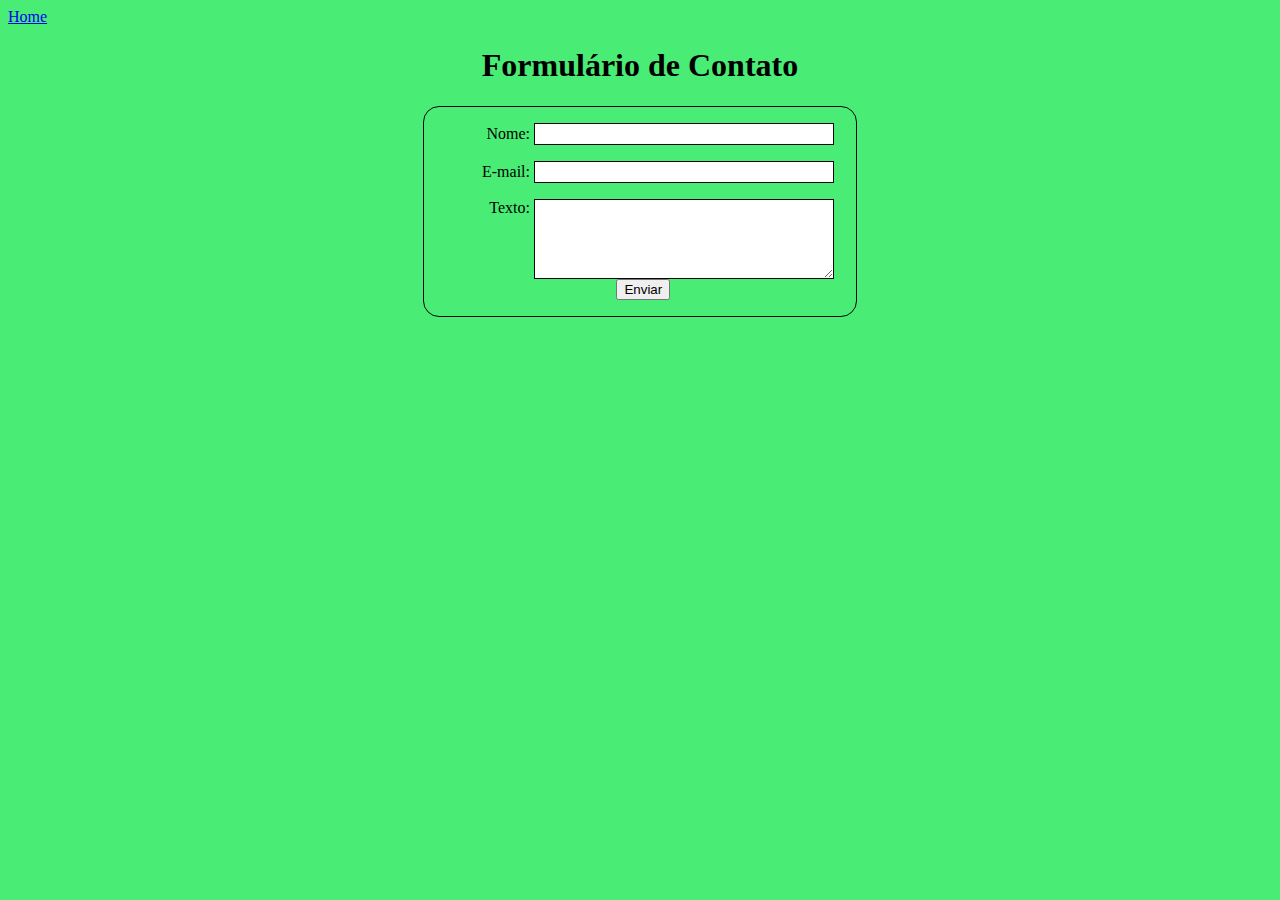
<file: contato.html>
<!DOCTYPE html>
<html lang="en">
<head>
    <meta charset="UTF-8">
    <meta http-equiv="X-UA-Compatible" content="IE=edge">
    <meta name="viewport" content="width=device-width, initial-scale=1.0">
    <title>Document</title>
</head>
<body>
        <div>  
            <a href="file:///C:/Users/ALUNO/Desktop/portifoliodefinitivo/index.html">Home</a>
        </div>
    <h1><center>Formulário de Contato</center></h1>
    <p><body>
        <form action="/formulario-contato" method="post">
            <div>
                <label for="nome">Nome:</label>
                <input type="texto" id="nome" name="nome_usuario">
            </div>
            <div>
                <label for="email">E-mail:</label>
                <input type="email" id="email" name="email_usuario">
            </div>
            <div>
                <label for="texto">Texto:</label>
                <textarea id="texto" name="texto_usuario"></textarea>
               

            </div>
           <center><button>Enviar</button></center>
        </form> 
        <div class="button">
           
          </div>
            
          <style>
            form {
     
      margin: 0 auto;
      width: 400px;
    
      padding: 1em;
      border: 1px solid rgb(8, 7, 7);
      border-radius: 1em;
    }
    
    form div + div {
      margin-top: 1em;
    }
    
    label {
     
      display: inline-block;
      width: 90px;
      text-align: right;
    }
    
    input, textarea {
     
      font: 1em sans-serif;
    
      width: 300px;
      box-sizing: border-box;
    
      border: 1px solid rgb(9, 8, 8);
    }
    
    input:focus, textarea:focus {
     
      border-color: #000;
    }
    
    textarea {
      vertical-align: top;
    
      height: 5em;
    }
    
    .button {
     
      padding-left: 90px;
    }
    
    button {
      margin-left: .5em;
    }
    
    body {
        background-color: rgb(73, 237, 117);
    }
        </style>
    </p>
    
</body>
</html>
</file>
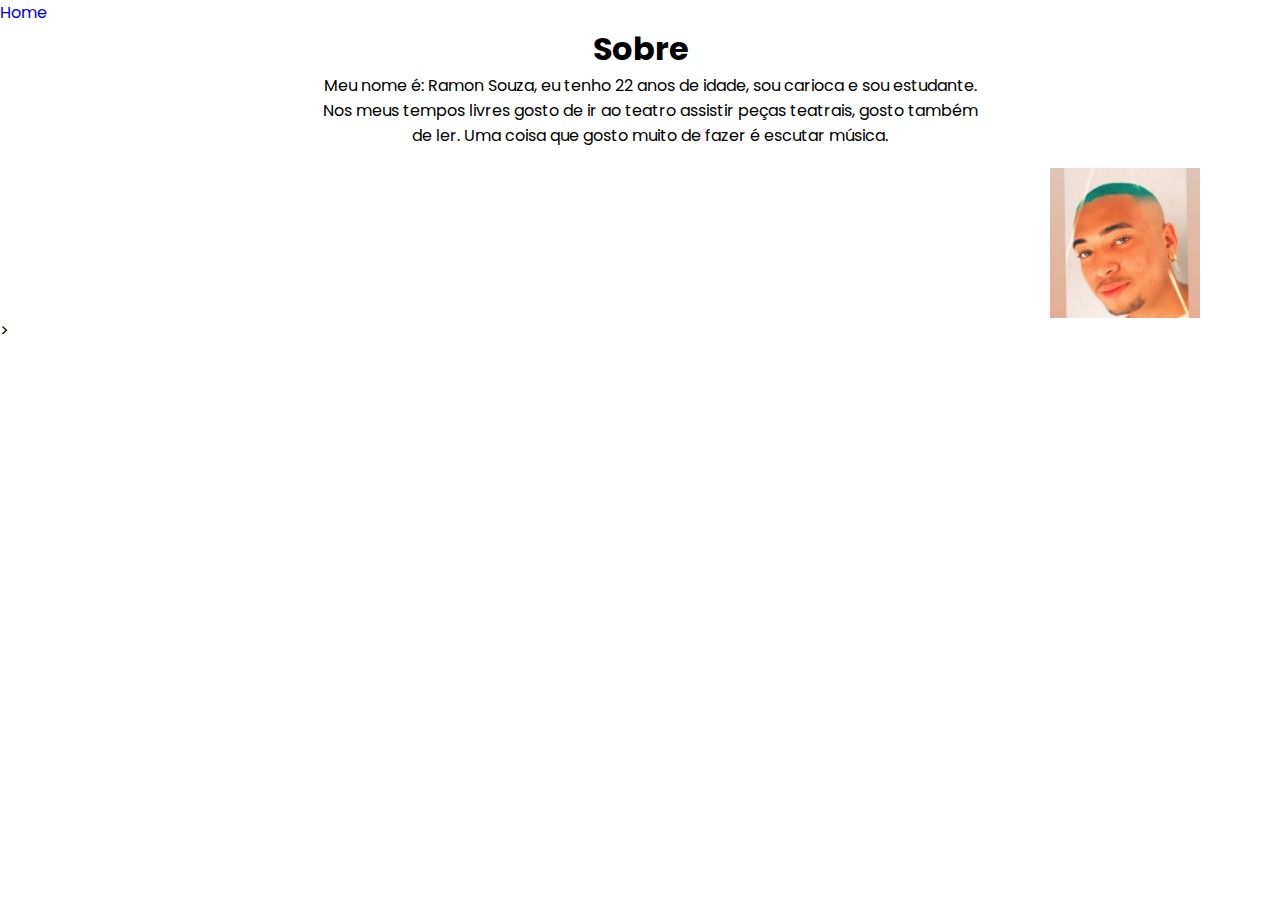
<file: sobre.html>
<!DOCTYPE html>
<html lang="en">
<head>
    <meta charset="UTF-8">
    <meta http-equiv="X-UA-Compatible" content="IE=edge">
    <meta name="viewport" content="width=device-width, initial-scale=1.0">
    <link rel="stylesheet" href="index.css">
    <title>Document</title>
</head>
<body>
            <div>
                <li>
                    <a href="file:///C:/Users/ALUNO/Desktop/portifoliodefinitivo/index.html">Home</a>
                </li>
                
            </div>


    <center><h1>Sobre</h1></center>
    <center><p class="cont">Meu nome é: Ramon Souza, eu tenho 22 anos de idade, sou carioca e sou estudante.<br>Nos meus tempos livres
         gosto de ir ao teatro assistir peças teatrais, gosto também <br> de ler. 
        Uma coisa que gosto  muito de fazer é escutar música.
    </b> </p> </center>

    <div>
        <img class="cabeloverde" src="img.cabelo.jpg" width="150" height="150" center=transfor:translate(x)/>
    </div>>
    </div>
    
    
</body>
</html>
</file>
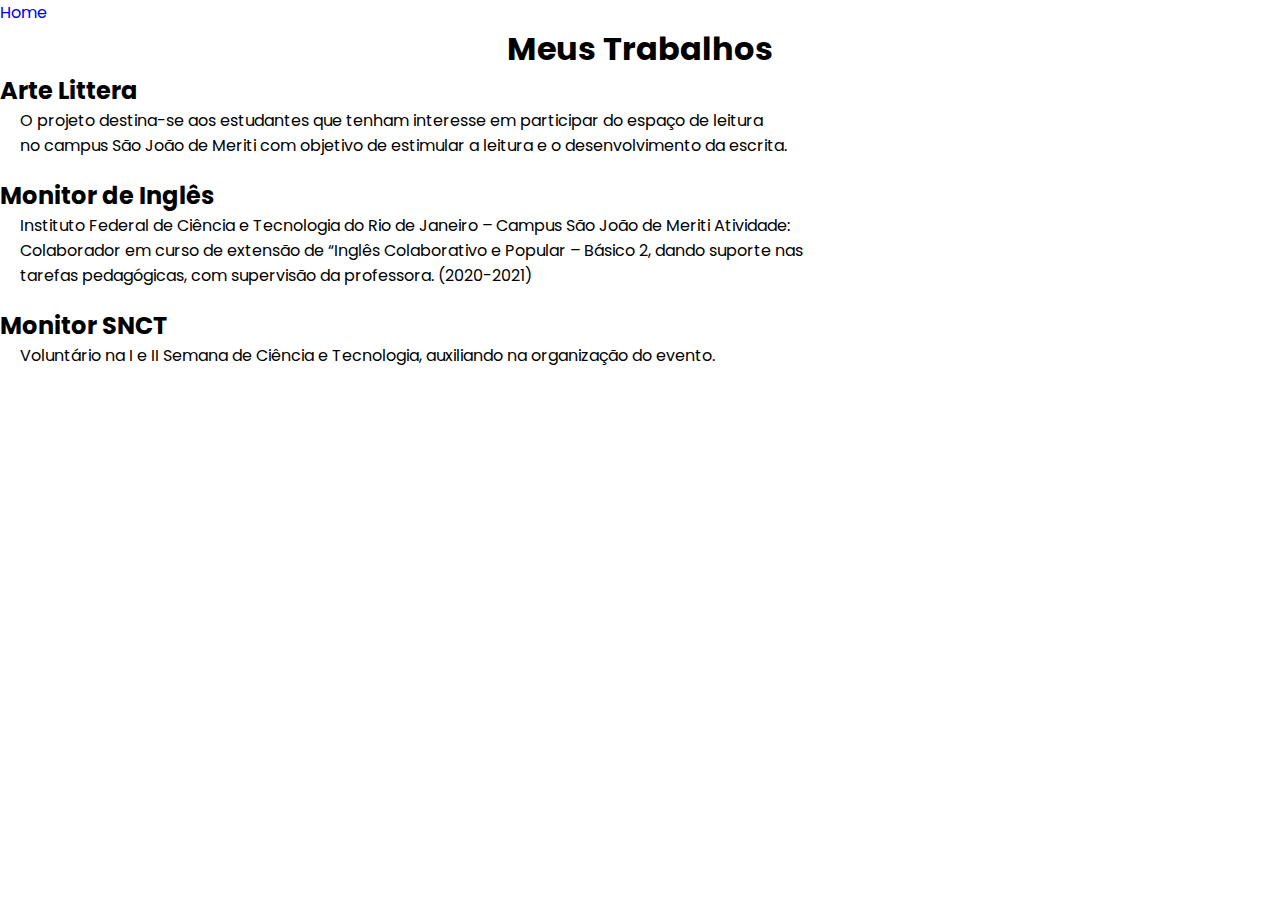
<file: trabalhos.html>
<!DOCTYPE html>
<html lang="en">
<head>
    <meta charset="UTF-8">
    <meta http-equiv="X-UA-Compatible" content="IE=edge">
    <meta name="viewport" content="width=device-width, initial-scale=1.0">
    <link rel="stylesheet" href="./index.css">
    <title>Document</title>
    <style>
        @import url('https://fonts.googleapis.com/css2?family=Bebas+Neue&display=swap');
        </style>
</head>
        <div>
            <li>
                <a href="file:///C:/Users/ALUNO/Desktop/portifoliodefinitivo/index.html">Home</a>
            </li>
            <li> 
        </div>


<body>
<center><h1>Meus Trabalhos</h1></center>
<h2>Arte Littera</h2>
<p class="trab">O projeto destina-se aos estudantes que tenham interesse em participar do espaço de leitura <br> no campus São João de Meriti com objetivo de estimular a leitura e o desenvolvimento da escrita. </p>
 <h2>Monitor de Inglês</h2>
 <p class="trab">Instituto Federal de Ciência e Tecnologia do Rio de Janeiro – Campus São João de Meriti
    Atividade: <br> Colaborador em curso de extensão de “Inglês Colaborativo e Popular –
    Básico 2, dando suporte nas <br> tarefas pedagógicas, com supervisão da professora.
    (2020-2021)
 </p>
 <h2>Monitor SNCT</h2>
 <p class="trab">Voluntário na I e II Semana de Ciência e Tecnologia, auxiliando na
    organização do evento.</p>
</body>
</html>
</file>
<file: index.css>
@import url('https://fonts.googleapis.com/css2?family=Poppins&display=swap');
*{
        margin: 0;
        padding: 0;
        box-sizing: border-box;
        text-decoration: none;
        list-style: none;
        font-family: "poppins", sans-serif;



    }


    body{ 
        overflow: hidden;
    }

    .background{
        background: linear-gradient(rgb(254, 254, 255), rgb(123, 242, 147));
        background-size: cover;
        background-position-x: center;
        width: 100%;
        height: 100vh;


    }
    header{
      display: flex;
      justify-content: space-around;
      max-width: 100%;
      align-items: center;
      text-align: center;
      padding-top: 1rem;

   }

  

   .trab{
    margin-left: 20px;
    margin-bottom: 20px;
    
   }

   .img_avatr{
    border-radius: 20px;
    transform: translateX(700%);


  
   }

    .cabeçalho-link{
        display: flex;
        gap: 3rem;
        font-weight: 300;
        cursor: pointer;
    }
    .cabeçalho-link a{
        color: #6A32B3;
        font-size: 12px;
    }

    .cabeçalho-link a :hover{
        color: #2ecc71;
        transition: 0.3s all;

   }

    .logo{
      height: 40px;
      width: 40px;
      background: white;
      border: 2px solid #2ecc71;
      border-radius: 50%;
      display: inline-flex;
      align-items: center;
      justify-content: center;
      font-size: 13px;
      cursor: pointer;
    }

    .button{
      color: #2ecc71;
      background: transparent;
      border: solid 1px #2ecc71;
      padding: 5px;
      border-radius: 15px;
      font-size: 12px;
      width: 150px;
      cursor: pointer;
   }

   .button:hover{
        background-color: #2ecc71;
        color: #fff;
        transition: 0.5s;
   }

   .container-text{
      padding: 150px 0 0 130px;
	  display: flex;

   }

   .text h3{
     color: green;
     font: 15px;
   }
   .text h1{
     color: #6A32B3;
     margin-top: 10px;
    
  }

  .text span{
    color: #6A32B3(0, 148, 240);
  }
  
  .text p{
    color: black;
    font-size: 18px;
    font-weight: 300;
    margin-top: 10px;
  }
  
  .redes-sociais a{
      color: #2ecc71;
      padding: 10px;
      margin-top: 5px;
  }
   
  .btn{
    margin-top: 10px;
  }

  .sobre {
    color: white;
    transform: translateY(-5%);
  }

  .btn:hover{
      color: blue;


  }
  
  .btn:active{
  color: white


  }

  img{
    transform: translateX(700%);

  }

  .cabeloverde{
    display: flex;
    justify-content: center;
    right: 100px;
    
    
  }
  .cont{
    margin-left: 20px;
    margin-bottom: 20px;

  }
</file>
